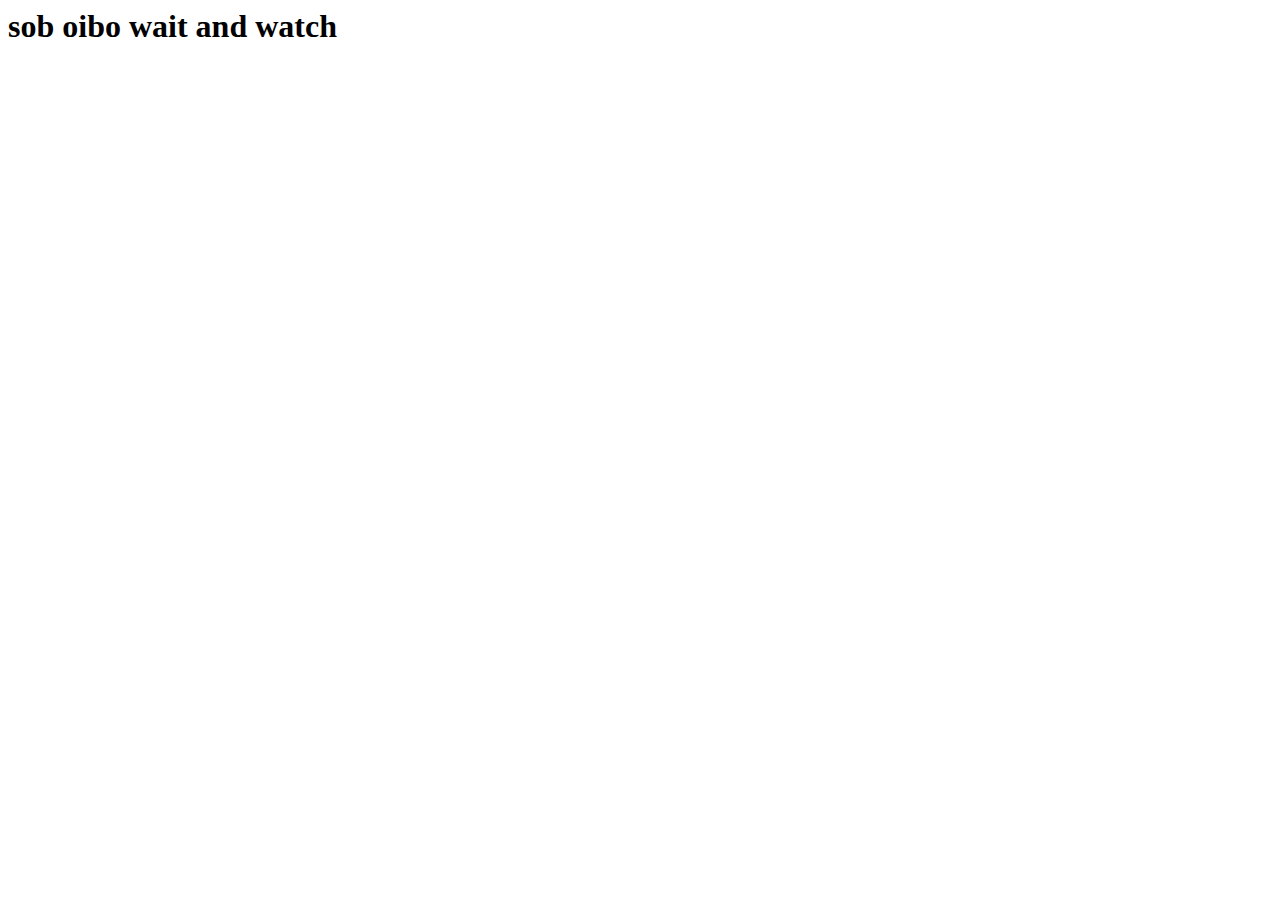
<file: login.html>
</!DOCTYPE html>
<html lang="en">
<head>
	<title>general category</title>
<meta charset="UTF-8">
<meta name="viewport" content="width=device-width, initial-scale=1">
</head>
<body>
<h1>sob oibo wait and watch</h1>
</body>
</html>
</file>
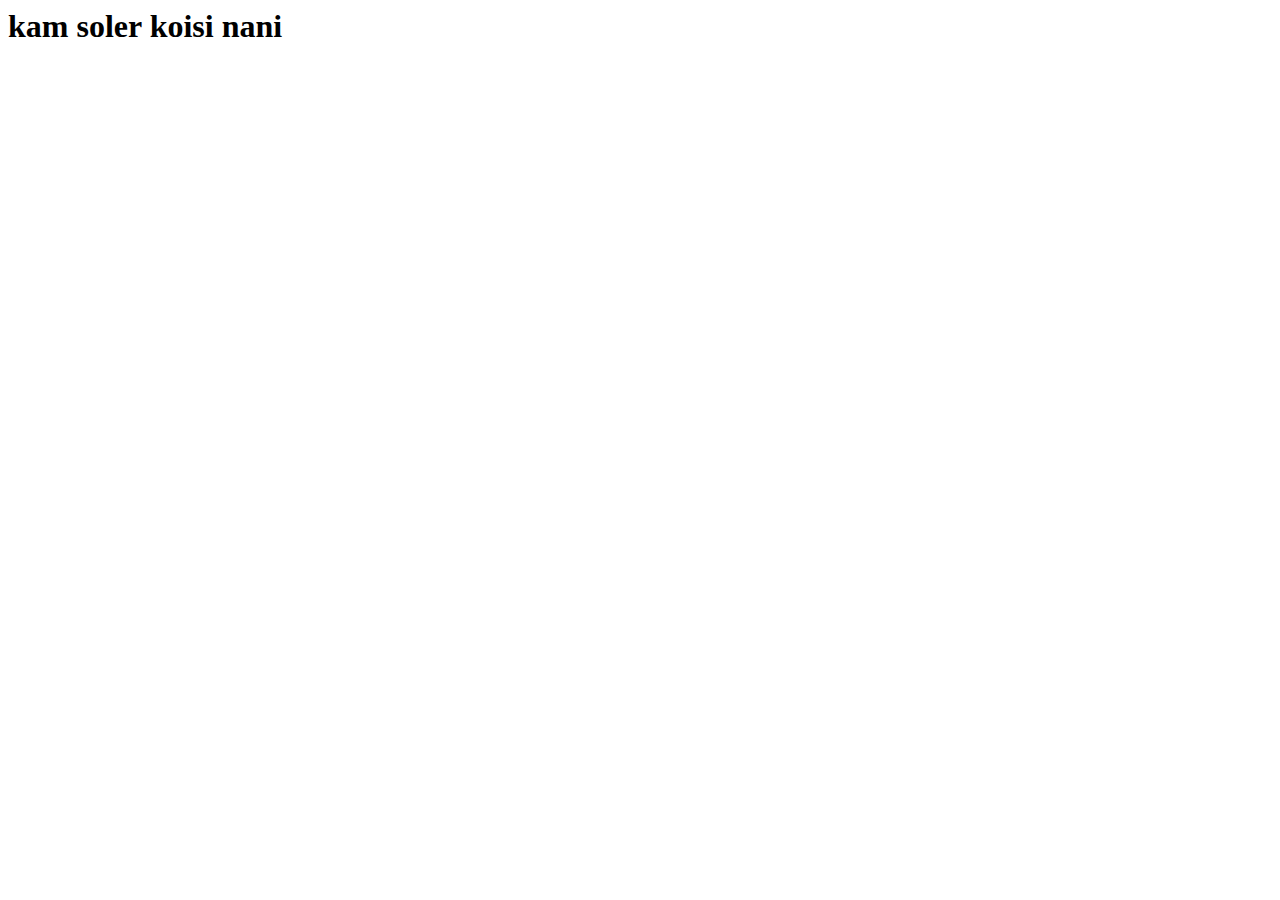
<file: royal.html>
</!DOCTYPE html>
<html lang="en">
<head>
	<title>general category</title>
<meta charset="UTF-8">
<meta name="viewport" content="width=device-width, initial-scale=1">
</head>
<body>
<h1>kam soler koisi nani </h1>
</body>
</html>
</file>
